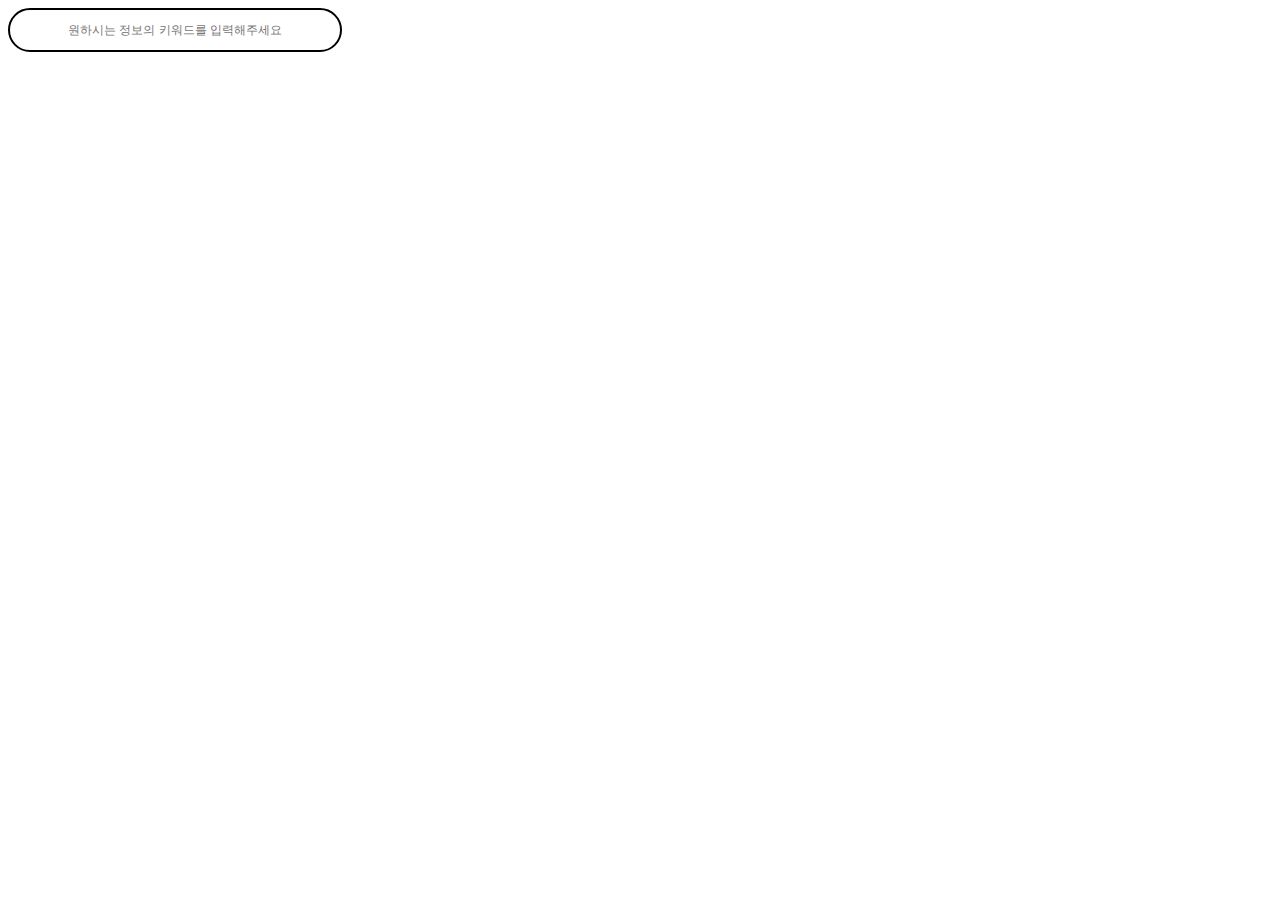
<file: index.html>
<!DOCTYPE html>
<html lang="en">
  <head>
    <meta charset="UTF-8" />
    <meta name="viewport" content="width=device-width, initial-scale=1.0" />
    <link rel="stylesheet" href="./css/style.css" />

    <title>Document</title>
  </head>

  <body>
    <input type="text" placeholder="원하시는 정보의 키워드를 입력해주세요" />
  </body>
</html>
</file>
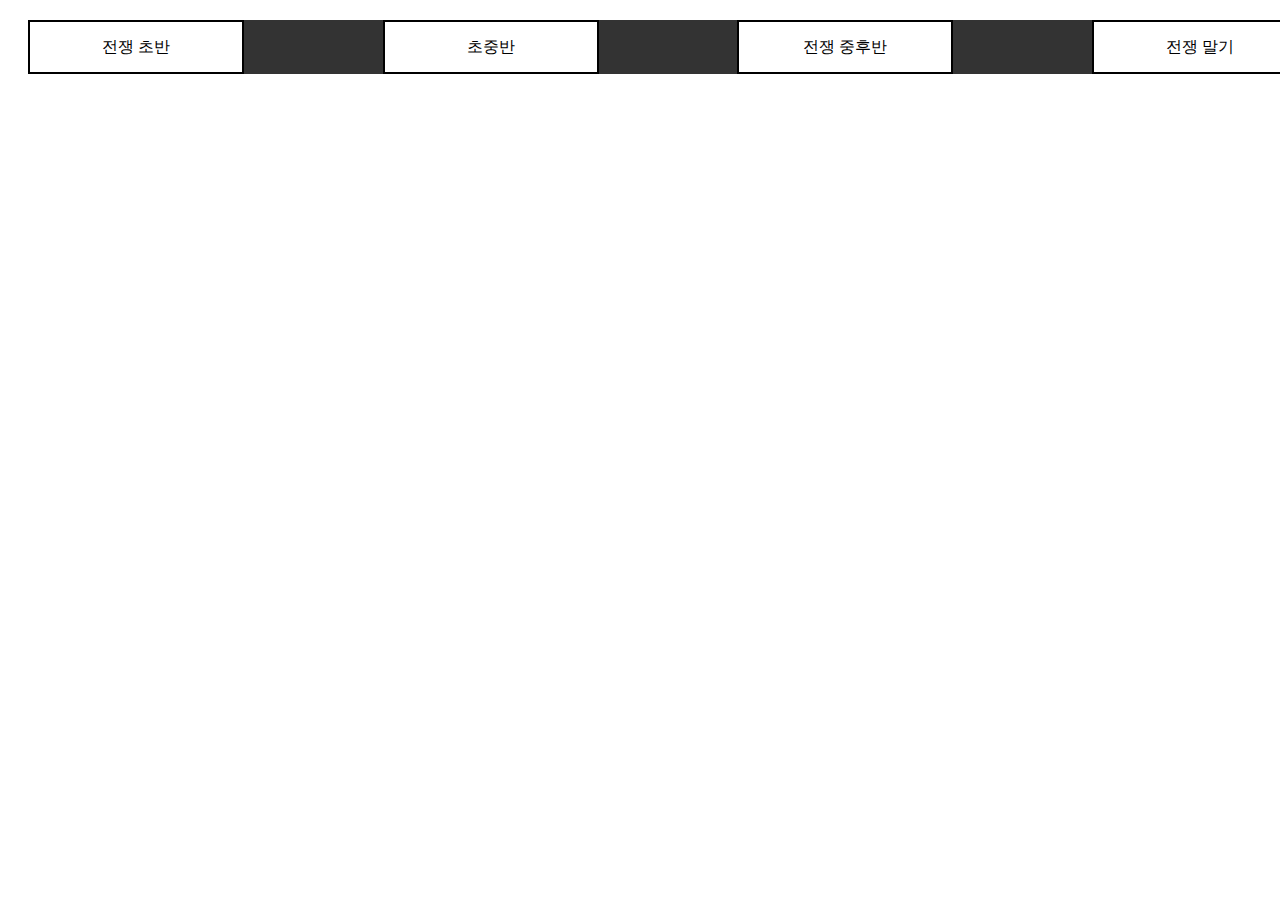
<file: timeline.html>
<!DOCTYPE html>
<html lang="en">
  <head>
    <meta charset="UTF-8" />
    <meta name="viewport" content="width=device-width, initial-scale=1.0" />
    <link rel="stylesheet" href="./css/timeline.css" />
    <title>Timeline</title>
  </head>

  <body>
    <ul>
      <li>전쟁 초반</li>
      <li>초중반</li>
      <li>전쟁 중후반</li>
      <li>전쟁 말기</li>
    </ul>
  </body>
</html>
</file>
<file: css/style.css>
input {
  width: 300px;
  height: 20px;
  border: 2px solid #000000;
  border-radius: 30px;
  padding: 10px 15px;
  font-size: 12px;
  text-align: center;
  outline: none;
}
</file>
<file: css/timeline.css>
ul {
  list-style: none;
  margin: 20px; /* 메뉴와 화면의 여백을 조정합니다 */
  padding: 0;
  background-color: #333;
  display: flex;
  justify-content: space-between; /* 메뉴를 간격 없이 붙입니다 */
  align-items: center;
  position: fixed;
  top: 0;
  width: 100%;
  box-sizing: border-box;
}

li {
  width: 15%;
  height: 40px;
  padding: 5px 10px;
  color: black;
  cursor: pointer;
  transition: background-color 0.3s;
  background-color: white;
  border: 2px solid black;
  display: flex;
  justify-content: center;
  align-items: center;
}

li:hover {
  background-color: #555;
}
</file>
